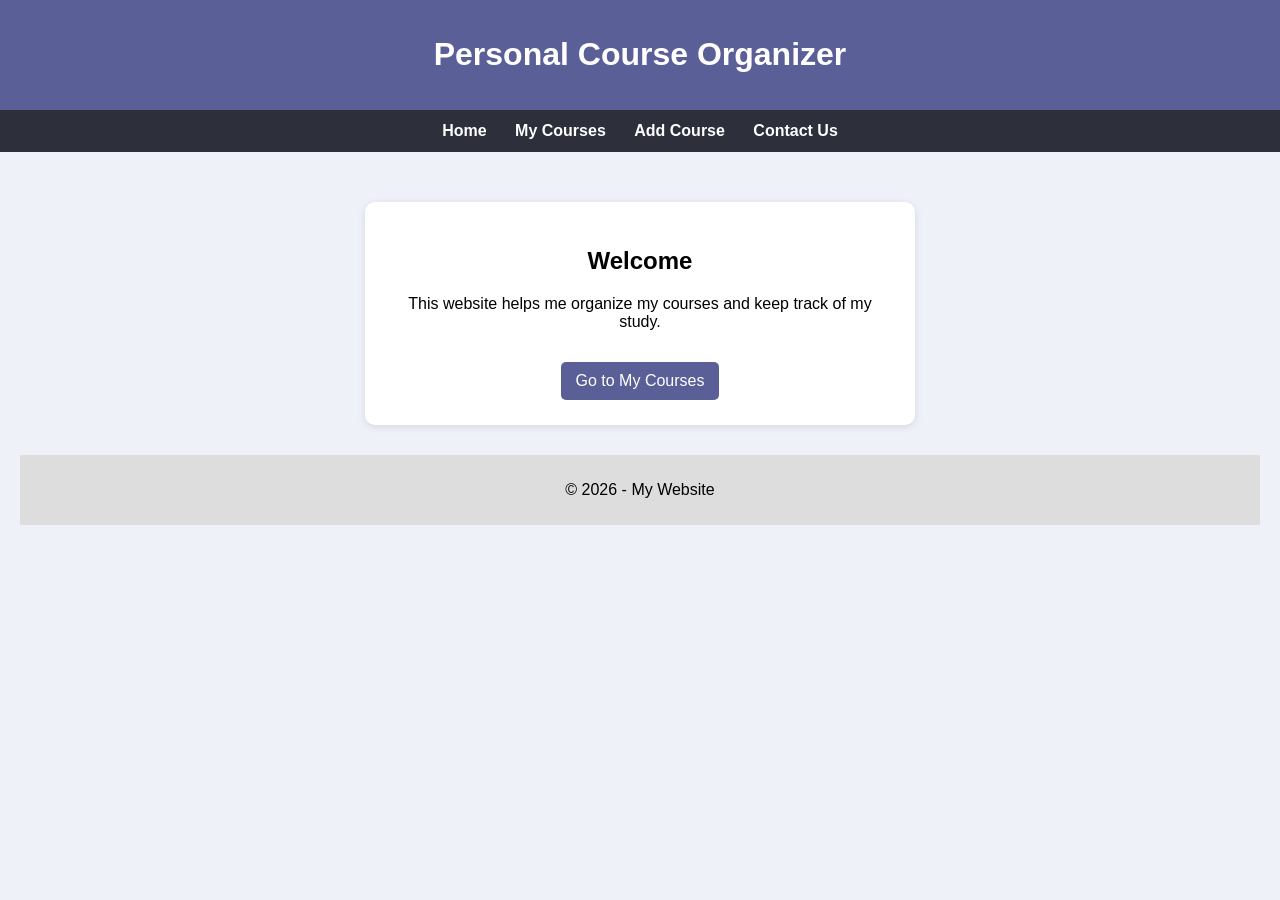
<file: index.html>
<!DOCTYPE html>
<html>
<head>
    <title>Home</title>
       <link rel="stylesheet" href="style.css">
</head>
<body>

<header>
    <h1>Personal Course Organizer</h1>
</header>

<nav>
    <a href="index.html">Home</a>
    <a href="courses.html">My Courses</a>
    <a href="add.html">Add Course</a>
    <a href="contact.html">Contact Us</a>
</nav>

<main>
    
<section class="home-box">
    <h2>Welcome</h2>
    <p>This website helps me organize my courses and keep track of my study.</p>

    <a href="courses.html" class="home-btn">Go to My Courses</a>
</section>

<footer>
    <p>© 2026 - My Website</p>
</footer>

</body>
</html>
</file>
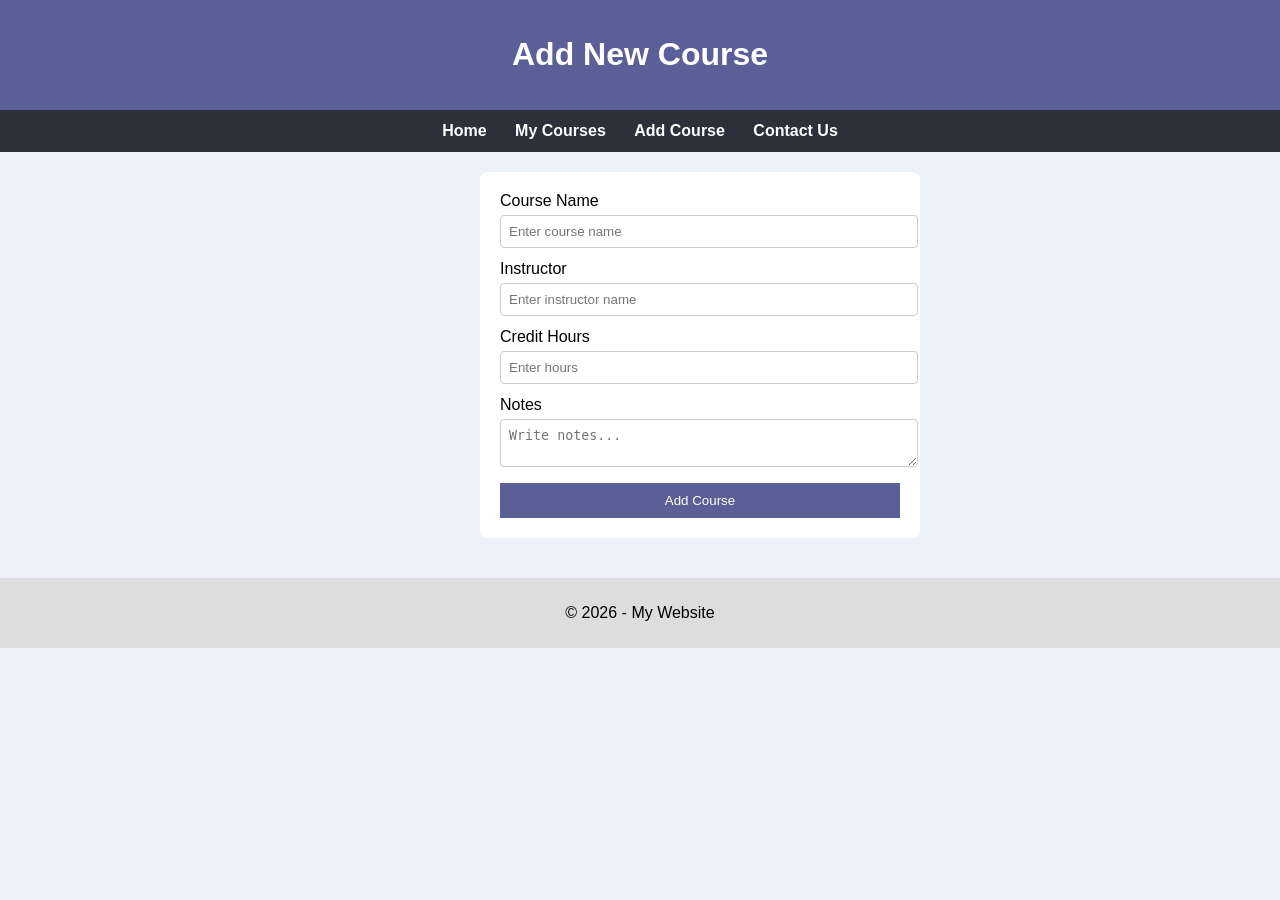
<file: add.html>
<!DOCTYPE html>
<html>
<head>
    <title>Add Course</title>
    <link rel="stylesheet" href="style.css">
</head>
<body>

<header>
    <h1>Add New Course</h1>
</header>

<nav>
    <a href="index.html">Home</a>
    <a href="courses.html">My Courses</a>
    <a href="add.html">Add Course</a>
    <a href="contact.html">Contact Us</a>
</nav>

<main>
<section>

<form>
    <label>Course Name</label>
    <input type="text" placeholder="Enter course name" required>

    <label>Instructor</label>
    <input type="text" placeholder="Enter instructor name" required>

    <label>Credit Hours</label>
    <input type="number" placeholder="Enter hours">

    <label>Notes</label>
    <textarea placeholder="Write notes..."></textarea>

    <button type="submit">Add Course</button>
</form>

</section>
</main>

<footer>
    <p>© 2026 - My Website</p>
</footer>

</body>
</html>
</file>
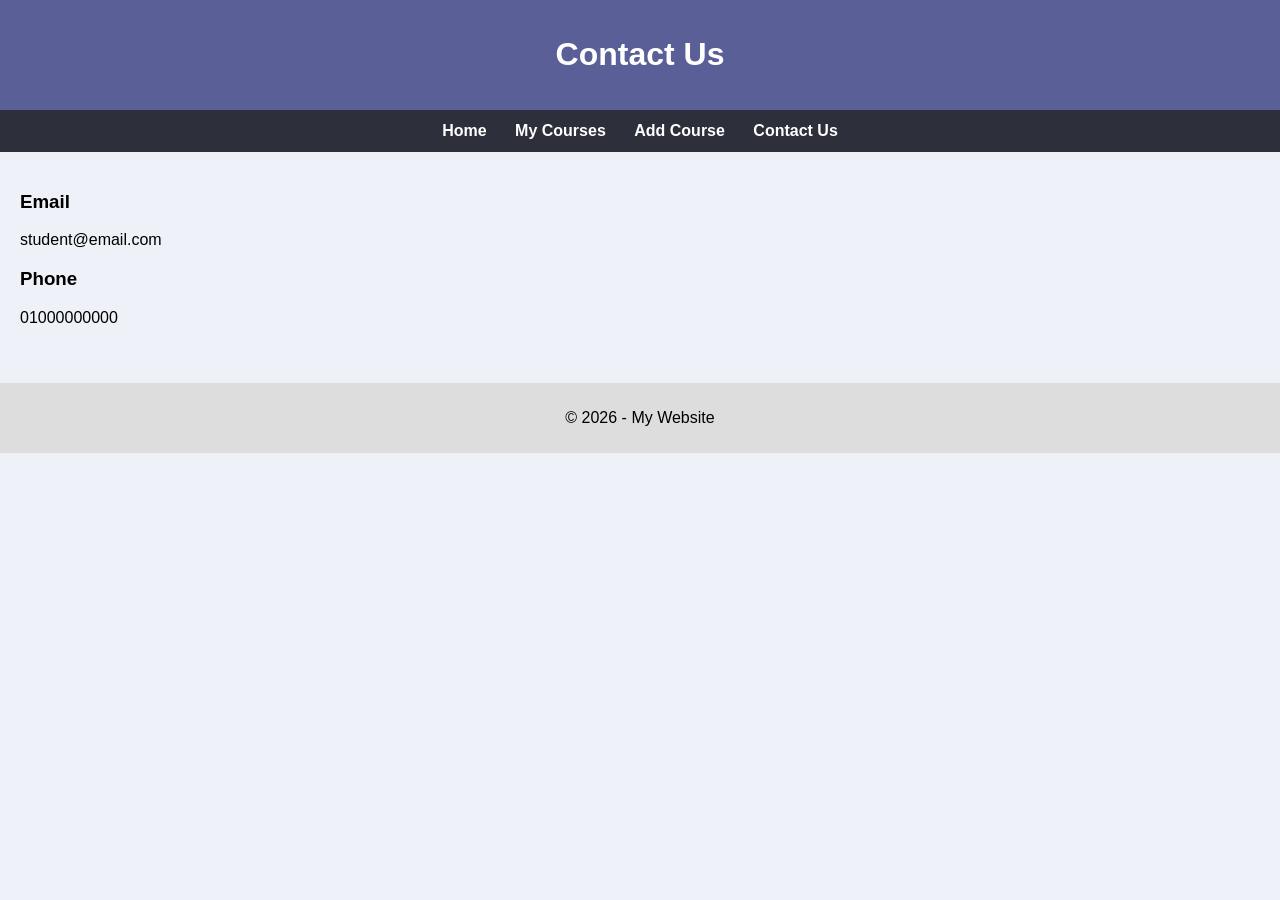
<file: contact.html>
<!DOCTYPE html>
<html>
<head>
    <title>Contact Us</title>
    <link rel="stylesheet" href="style.css">
</head>
<body>

<header>
    <h1>Contact Us</h1>
</header>

<nav>
    <a href="index.html">Home</a>
    <a href="courses.html">My Courses</a>
    <a href="add.html">Add Course</a>
    <a href="contact.html">Contact Us</a>
</nav>

<main>
<section>
    <h3>Email</h3>
    <p>student@email.com</p>

    <h3>Phone</h3>
    <p>01000000000</p>
</section>
</main>

<footer>
    <p>© 2026 - My Website</p>
</footer>

</body>
</html>
</file>
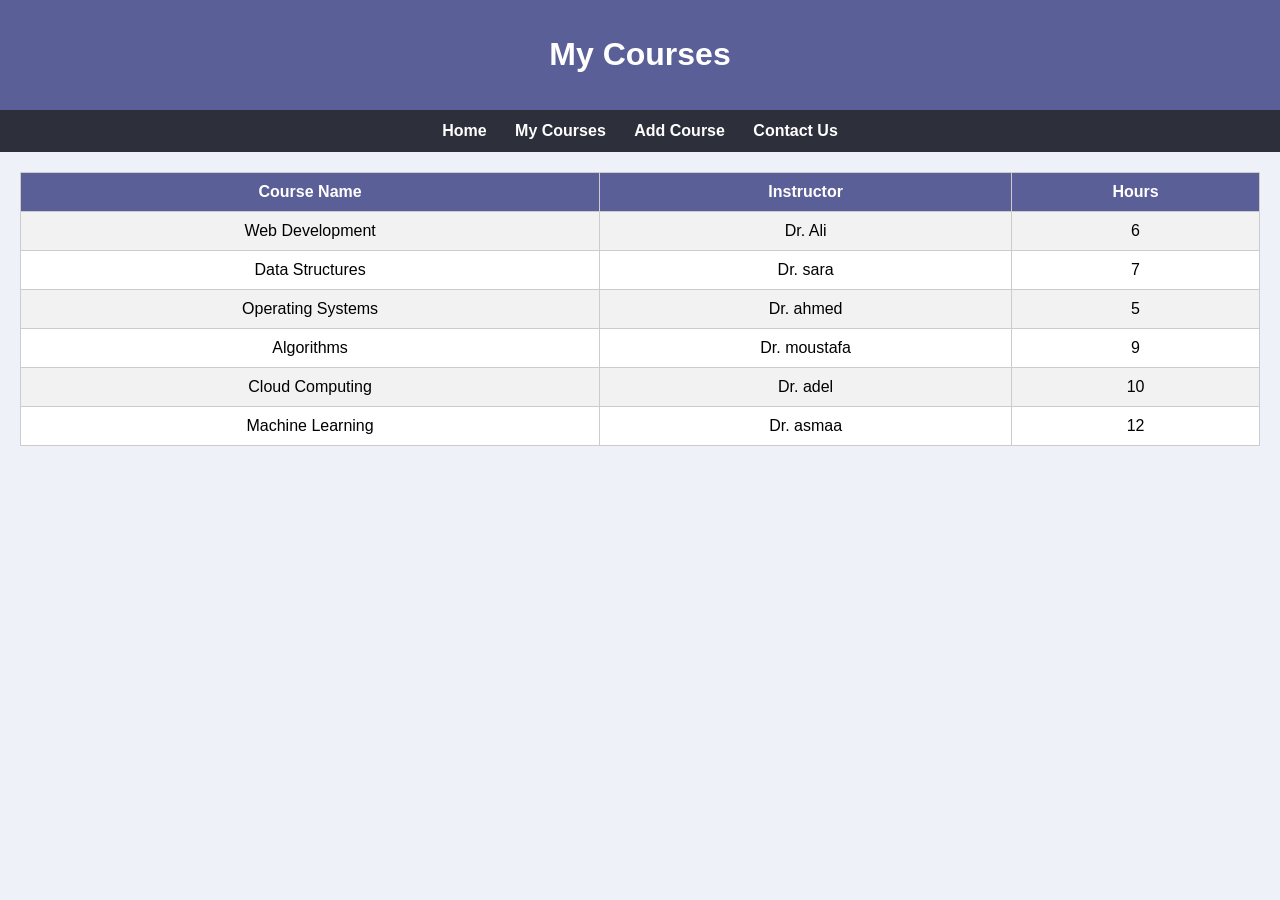
<file: courses.html>
<!DOCTYPE html>
<html>
<head>
    <title>My Courses</title>
        <link rel="stylesheet" href="style.css">
</head>
<body>

<header>
    <h1>My Courses</h1>
</header>

<nav>
    <a href="index.html">Home</a>
    <a href="courses.html">My Courses</a>
    <a href="add.html">Add Course</a>
    <a href="contact.html">Contact Us</a>
</nav>

<main>
<section>

<table>
    <tr>
        <th>Course Name</th>
        <th>Instructor</th>
        <th>Hours</th>
    </tr>

    <tr>
        <td>Web Development</td>
        <td>Dr. Ali</td>
        <td>6</td>
    </tr>

    <tr>
        <td>Data Structures</td>
        <td>Dr. sara</td>
        <td>7</td>
    </tr>

    <tr>
        <td>Operating Systems</td>
        <td>Dr. ahmed</td>
        <td>5</td>
    </tr>
    <tr>
        <td>Algorithms</td>
        <td>Dr. moustafa</td>
        <td>9</td>
    </tr>
       <tr>
        <td>Cloud Computing</td>
        <td>Dr. adel</td>
        <td>10</td>
    </tr>
      <tr>
        <td>Machine Learning</td>
        <td>Dr. asmaa</td>
        <td>12</td>
    </tr>

    <tr>
</file>
<file: style.css>
body {
    margin: 0;
    font-family: Arial, sans-serif;
    background-color: #eef1f7;
}

header {
    background-color: #5b5f97;
    color: white;
    text-align: center;
    padding: 15px;
}

nav {
    background-color: #2d2f3a;
    padding: 12px;
    text-align: center;
}

nav a {
    color: white;
    margin: 0 12px;
    text-decoration: none;
    font-weight: bold;
}

nav a:hover {
    color: #ffcc70;
}

main {
    padding: 20px;
}

/* table */
table {
    width: 100%;
    border-collapse: collapse;
    background-color: white;
}

th {
    background-color: #5b5f97;
    color: white;
}

th, td {
    padding: 10px;
    border: 1px solid #ccc;
    text-align: center;
}

tr:nth-child(even) {
    background-color: #f2f2f2;
}

/* form */
form {
   margin-left: 460PX;
    background-color: white;
    padding: 20px;
    max-width: 400px;
    border-radius: 8px;
}

input, textarea {
    width: 100%;
    padding: 8px;
    margin-top: 5px;
    margin-bottom: 12px;
    border: 1px solid #ccc;
    border-radius: 4px;
}

button {
    background-color: #5b5f97;
    color: white;
    border: none;
    padding: 10px;
    width: 100%;
    cursor: pointer;
}

button:hover {
    background-color: #3f4270;
}

footer {
    text-align: center;
    padding: 10px;
    background-color: #ddd;
    margin-top: 20px;
}


@media (max-width: 600px) {
    nav a {
        display: block;
        margin: 8px 0;
    }

    form {
        width: 100%;
    }
}
.home-box {
    background-color: white;
    padding: 25px;
    text-align: center;
    max-width: 500px;
    margin: 30px auto;
    border-radius: 10px;
    box-shadow: 0 2px 8px rgba(0,0,0,0.1);
}

/* button */
.home-btn {
    display: inline-block;
    margin-top: 15px;
    padding: 10px 15px;
    background-color: #5b5f97;
    color: white;
    text-decoration: none;
    border-radius: 5px;
}

.home-btn:hover {
    background-color: #3f4270;
}
</file>
